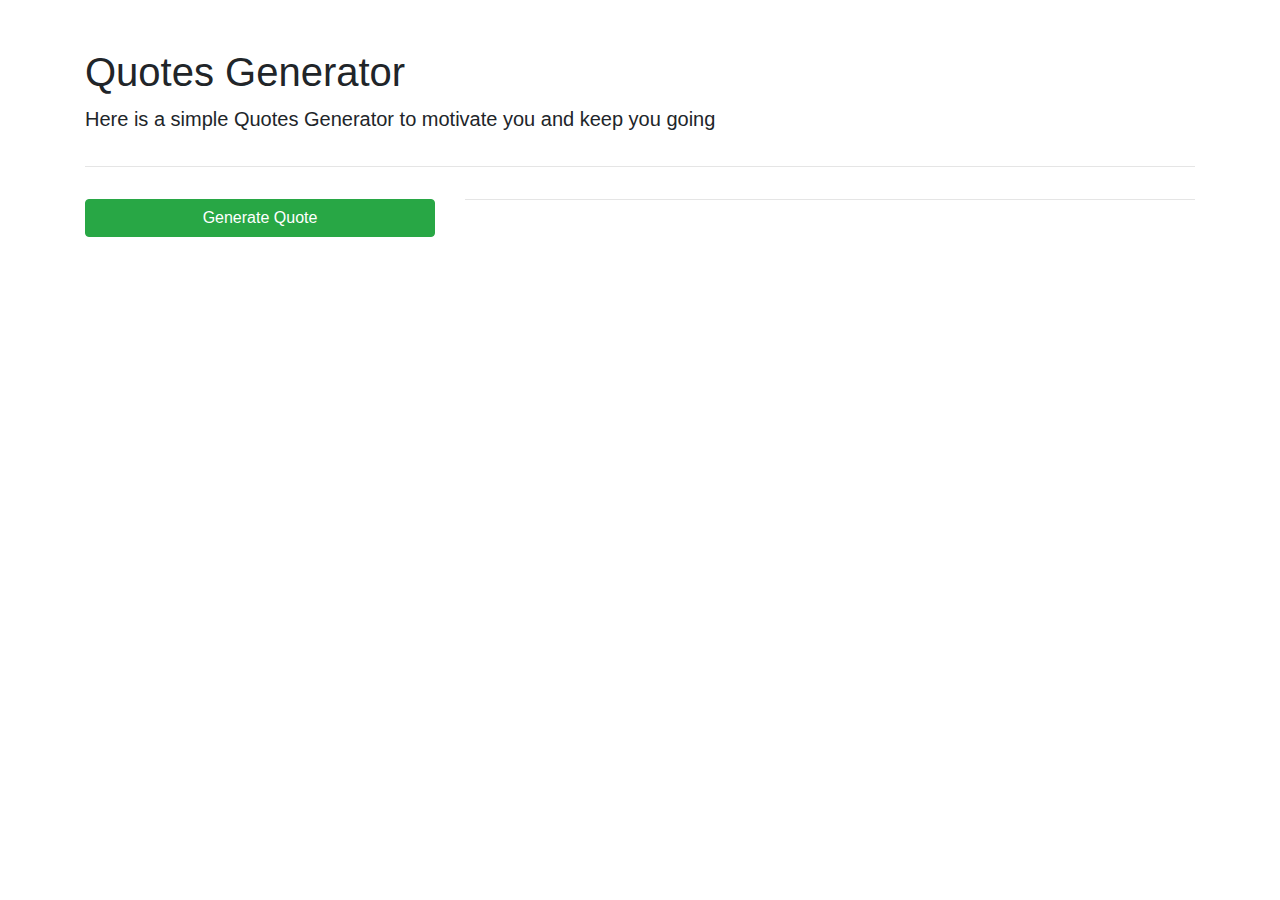
<file: form.html>
<!DOCTYPE html>
<html lang="en">

<head>
    <meta charset="UTF-8">
    <meta name="viewport" content="width=device-width, initial-scale=1.0">
    <meta http-equiv="X-UA-Compatible" content="ie=edge">
    <title>Document</title>
    <link rel="stylesheet" href="css/bootstrap.css">
    <link rel="stylesheet" href="css/font.css">
    <link rel="stylesheet" href="css/all.css">
    <script src="js/bootstrapjquery.js"></script>
    <script src="js/proper.js"></script>
    <script src="js/bootstrap.js"></script>
</head>

<body>


    <div class="container">

        <div class="row page-header no-gutters">
            <div class="col-sm pt-5">
                <h1>Quotes Generator</h1>
                <p class="lead">Here is a simple Quotes Generator to motivate you and keep you going</p>
            </div>
        </div>
        <hr>
        <div class="row">
            <div class="col-sm-4">
                <button class="btn btn-success btn-block mt-3" id="btn">Generate Quote</button>
            </div>
            <div class="col-sm-8">
                <p class="lead" id="display"></p>
                <hr>
            </div>

        </div>

    </div>
    <script src="js/jquery-3.5.1.js"></script>
    <script src="main.js"></script>
</body>

</html>
</file>
<file: css/font.css>
/*!
 *  Font Awesome 4.7.0 by @davegandy - http://fontawesome.io - @fontawesome
 *  License - http://fontawesome.io/license (Font: SIL OFL 1.1, CSS: MIT License)
 */@font-face{font-family:'FontAwesome';src:url('../fonts/fontawesome-webfont.eot?v=4.7.0');src:url('../fonts/fontawesome-webfont.eot?#iefix&v=4.7.0') format('embedded-opentype'),url('../fonts/fontawesome-webfont.woff2?v=4.7.0') format('woff2'),url('../fonts/fontawesome-webfont.woff?v=4.7.0') format('woff'),url('../fonts/fontawesome-webfont.ttf?v=4.7.0') format('truetype'),url('../fonts/fontawesome-webfont.svg?v=4.7.0#fontawesomeregular') format('svg');font-weight:normal;font-style:normal}.fa{display:inline-block;font:normal normal normal 14px/1 FontAwesome;font-size:inherit;text-rendering:auto;-webkit-font-smoothing:antialiased;-moz-osx-font-smoothing:grayscale}.fa-lg{font-size:1.33333333em;line-height:.75em;vertical-align:-15%}.fa-2x{font-size:2em}.fa-3x{font-size:3em}.fa-4x{font-size:4em}.fa-5x{font-size:5em}.fa-fw{width:1.28571429em;text-align:center}.fa-ul{padding-left:0;margin-left:2.14285714em;list-style-type:none}.fa-ul>li{position:relative}.fa-li{position:absolute;left:-2.14285714em;width:2.14285714em;top:.14285714em;text-align:center}.fa-li.fa-lg{left:-1.85714286em}.fa-border{padding:.2em .25em .15em;border:solid .08em #eee;border-radius:.1em}.fa-pull-left{float:left}.fa-pull-right{float:right}.fa.fa-pull-left{margin-right:.3em}.fa.fa-pull-right{margin-left:.3em}.pull-right{float:right}.pull-left{float:left}.fa.pull-left{margin-right:.3em}.fa.pull-right{margin-left:.3em}.fa-spin{-webkit-animation:fa-spin 2s infinite linear;animation:fa-spin 2s infinite linear}.fa-pulse{-webkit-animation:fa-spin 1s infinite steps(8);animation:fa-spin 1s infinite steps(8)}@-webkit-keyframes fa-spin{0%{-webkit-transform:rotate(0deg);transform:rotate(0deg)}100%{-webkit-transform:rotate(359deg);transform:rotate(359deg)}}@keyframes fa-spin{0%{-webkit-transform:rotate(0deg);transform:rotate(0deg)}100%{-webkit-transform:rotate(359deg);transform:rotate(359deg)}}.fa-rotate-90{-ms-filter:"progid:DXImageTransform.Microsoft.BasicImage(rotation=1)";-webkit-transform:rotate(90deg);-ms-transform:rotate(90deg);transform:rotate(90deg)}.fa-rotate-180{-ms-filter:"progid:DXImageTransform.Microsoft.BasicImage(rotation=2)";-webkit-transform:rotate(180deg);-ms-transform:rotate(180deg);transform:rotate(180deg)}.fa-rotate-270{-ms-filter:"progid:DXImageTransform.Microsoft.BasicImage(rotation=3)";-webkit-transform:rotate(270deg);-ms-transform:rotate(270deg);transform:rotate(270deg)}.fa-flip-horizontal{-ms-filter:"progid:DXImageTransform.Microsoft.BasicImage(rotation=0, mirror=1)";-webkit-transform:scale(-1, 1);-ms-transform:scale(-1, 1);transform:scale(-1, 1)}.fa-flip-vertical{-ms-filter:"progid:DXImageTransform.Microsoft.BasicImage(rotation=2, mirror=1)";-webkit-transform:scale(1, -1);-ms-transform:scale(1, -1);transform:scale(1, -1)}:root .fa-rotate-90,:root .fa-rotate-180,:root .fa-rotate-270,:root .fa-flip-horizontal,:root .fa-flip-vertical{filter:none}.fa-stack{position:relative;display:inline-block;width:2em;height:2em;line-height:2em;vertical-align:middle}.fa-stack-1x,.fa-stack-2x{position:absolute;left:0;width:100%;text-align:center}.fa-stack-1x{line-height:inherit}.fa-stack-2x{font-size:2em}.fa-inverse{color:#fff}.fa-glass:before{content:"\f000"}.fa-music:before{content:"\f001"}.fa-search:before{content:"\f002"}.fa-envelope-o:before{content:"\f003"}.fa-heart:before{content:"\f004"}.fa-star:before{content:"\f005"}.fa-star-o:before{content:"\f006"}.fa-user:before{content:"\f007"}.fa-film:before{content:"\f008"}.fa-th-large:before{content:"\f009"}.fa-th:before{content:"\f00a"}.fa-th-list:before{content:"\f00b"}.fa-check:before{content:"\f00c"}.fa-remove:before,.fa-close:before,.fa-times:before{content:"\f00d"}.fa-search-plus:before{content:"\f00e"}.fa-search-minus:before{content:"\f010"}.fa-power-off:before{content:"\f011"}.fa-signal:before{content:"\f012"}.fa-gear:before,.fa-cog:before{content:"\f013"}.fa-trash-o:before{content:"\f014"}.fa-home:before{content:"\f015"}.fa-file-o:before{content:"\f016"}.fa-clock-o:before{content:"\f017"}.fa-road:before{content:"\f018"}.fa-download:before{content:"\f019"}.fa-arrow-circle-o-down:before{content:"\f01a"}.fa-arrow-circle-o-up:before{content:"\f01b"}.fa-inbox:before{content:"\f01c"}.fa-play-circle-o:before{content:"\f01d"}.fa-rotate-right:before,.fa-repeat:before{content:"\f01e"}.fa-refresh:before{content:"\f021"}.fa-list-alt:before{content:"\f022"}.fa-lock:before{content:"\f023"}.fa-flag:before{content:"\f024"}.fa-headphones:before{content:"\f025"}.fa-volume-off:before{content:"\f026"}.fa-volume-down:before{content:"\f027"}.fa-volume-up:before{content:"\f028"}.fa-qrcode:before{content:"\f029"}.fa-barcode:before{content:"\f02a"}.fa-tag:before{content:"\f02b"}.fa-tags:before{content:"\f02c"}.fa-book:before{content:"\f02d"}.fa-bookmark:before{content:"\f02e"}.fa-print:before{content:"\f02f"}.fa-camera:before{content:"\f030"}.fa-font:before{content:"\f031"}.fa-bold:before{content:"\f032"}.fa-italic:before{content:"\f033"}.fa-text-height:before{content:"\f034"}.fa-text-width:before{content:"\f035"}.fa-align-left:before{content:"\f036"}.fa-align-center:before{content:"\f037"}.fa-align-right:before{content:"\f038"}.fa-align-justify:before{content:"\f039"}.fa-list:before{content:"\f03a"}.fa-dedent:before,.fa-outdent:before{content:"\f03b"}.fa-indent:before{content:"\f03c"}.fa-video-camera:before{content:"\f03d"}.fa-photo:before,.fa-image:before,.fa-picture-o:before{content:"\f03e"}.fa-pencil:before{content:"\f040"}.fa-map-marker:before{content:"\f041"}.fa-adjust:before{content:"\f042"}.fa-tint:before{content:"\f043"}.fa-edit:before,.fa-pencil-square-o:before{content:"\f044"}.fa-share-square-o:before{content:"\f045"}.fa-check-square-o:before{content:"\f046"}.fa-arrows:before{content:"\f047"}.fa-step-backward:before{content:"\f048"}.fa-fast-backward:before{content:"\f049"}.fa-backward:before{content:"\f04a"}.fa-play:before{content:"\f04b"}.fa-pause:before{content:"\f04c"}.fa-stop:before{content:"\f04d"}.fa-forward:before{content:"\f04e"}.fa-fast-forward:before{content:"\f050"}.fa-step-forward:before{content:"\f051"}.fa-eject:before{content:"\f052"}.fa-chevron-left:before{content:"\f053"}.fa-chevron-right:before{content:"\f054"}.fa-plus-circle:before{content:"\f055"}.fa-minus-circle:before{content:"\f056"}.fa-times-circle:before{content:"\f057"}.fa-check-circle:before{content:"\f058"}.fa-question-circle:before{content:"\f059"}.fa-info-circle:before{content:"\f05a"}.fa-crosshairs:before{content:"\f05b"}.fa-times-circle-o:before{content:"\f05c"}.fa-check-circle-o:before{content:"\f05d"}.fa-ban:before{content:"\f05e"}.fa-arrow-left:before{content:"\f060"}.fa-arrow-right:before{content:"\f061"}.fa-arrow-up:before{content:"\f062"}.fa-arrow-down:before{content:"\f063"}.fa-mail-forward:before,.fa-share:before{content:"\f064"}.fa-expand:before{content:"\f065"}.fa-compress:before{content:"\f066"}.fa-plus:before{content:"\f067"}.fa-minus:before{content:"\f068"}.fa-asterisk:before{content:"\f069"}.fa-exclamation-circle:before{content:"\f06a"}.fa-gift:before{content:"\f06b"}.fa-leaf:before{content:"\f06c"}.fa-fire:before{content:"\f06d"}.fa-eye:before{content:"\f06e"}.fa-eye-slash:before{content:"\f070"}.fa-warning:before,.fa-exclamation-triangle:before{content:"\f071"}.fa-plane:before{content:"\f072"}.fa-calendar:before{content:"\f073"}.fa-random:before{content:"\f074"}.fa-comment:before{content:"\f075"}.fa-magnet:before{content:"\f076"}.fa-chevron-up:before{content:"\f077"}.fa-chevron-down:before{content:"\f078"}.fa-retweet:before{content:"\f079"}.fa-shopping-cart:before{content:"\f07a"}.fa-folder:before{content:"\f07b"}.fa-folder-open:before{content:"\f07c"}.fa-arrows-v:before{content:"\f07d"}.fa-arrows-h:before{content:"\f07e"}.fa-bar-chart-o:before,.fa-bar-chart:before{content:"\f080"}.fa-twitter-square:before{content:"\f081"}.fa-facebook-square:before{content:"\f082"}.fa-camera-retro:before{content:"\f083"}.fa-key:before{content:"\f084"}.fa-gears:before,.fa-cogs:before{content:"\f085"}.fa-comments:before{content:"\f086"}.fa-thumbs-o-up:before{content:"\f087"}.fa-thumbs-o-down:before{content:"\f088"}.fa-star-half:before{content:"\f089"}.fa-heart-o:before{content:"\f08a"}.fa-sign-out:before{content:"\f08b"}.fa-linkedin-square:before{content:"\f08c"}.fa-thumb-tack:before{content:"\f08d"}.fa-external-link:before{content:"\f08e"}.fa-sign-in:before{content:"\f090"}.fa-trophy:before{content:"\f091"}.fa-github-square:before{content:"\f092"}.fa-upload:before{content:"\f093"}.fa-lemon-o:before{content:"\f094"}.fa-phone:before{content:"\f095"}.fa-square-o:before{content:"\f096"}.fa-bookmark-o:before{content:"\f097"}.fa-phone-square:before{content:"\f098"}.fa-twitter:before{content:"\f099"}.fa-facebook-f:before,.fa-facebook:before{content:"\f09a"}.fa-github:before{content:"\f09b"}.fa-unlock:before{content:"\f09c"}.fa-credit-card:before{content:"\f09d"}.fa-feed:before,.fa-rss:before{content:"\f09e"}.fa-hdd-o:before{content:"\f0a0"}.fa-bullhorn:before{content:"\f0a1"}.fa-bell:before{content:"\f0f3"}.fa-certificate:before{content:"\f0a3"}.fa-hand-o-right:before{content:"\f0a4"}.fa-hand-o-left:before{content:"\f0a5"}.fa-hand-o-up:before{content:"\f0a6"}.fa-hand-o-down:before{content:"\f0a7"}.fa-arrow-circle-left:before{content:"\f0a8"}.fa-arrow-circle-right:before{content:"\f0a9"}.fa-arrow-circle-up:before{content:"\f0aa"}.fa-arrow-circle-down:before{content:"\f0ab"}.fa-globe:before{content:"\f0ac"}.fa-wrench:before{content:"\f0ad"}.fa-tasks:before{content:"\f0ae"}.fa-filter:before{content:"\f0b0"}.fa-briefcase:before{content:"\f0b1"}.fa-arrows-alt:before{content:"\f0b2"}.fa-group:before,.fa-users:before{content:"\f0c0"}.fa-chain:before,.fa-link:before{content:"\f0c1"}.fa-cloud:before{content:"\f0c2"}.fa-flask:before{content:"\f0c3"}.fa-cut:before,.fa-scissors:before{content:"\f0c4"}.fa-copy:before,.fa-files-o:before{content:"\f0c5"}.fa-paperclip:before{content:"\f0c6"}.fa-save:before,.fa-floppy-o:before{content:"\f0c7"}.fa-square:before{content:"\f0c8"}.fa-navicon:before,.fa-reorder:before,.fa-bars:before{content:"\f0c9"}.fa-list-ul:before{content:"\f0ca"}.fa-list-ol:before{content:"\f0cb"}.fa-strikethrough:before{content:"\f0cc"}.fa-underline:before{content:"\f0cd"}.fa-table:before{content:"\f0ce"}.fa-magic:before{content:"\f0d0"}.fa-truck:before{content:"\f0d1"}.fa-pinterest:before{content:"\f0d2"}.fa-pinterest-square:before{content:"\f0d3"}.fa-google-plus-square:before{content:"\f0d4"}.fa-google-plus:before{content:"\f0d5"}.fa-money:before{content:"\f0d6"}.fa-caret-down:before{content:"\f0d7"}.fa-caret-up:before{content:"\f0d8"}.fa-caret-left:before{content:"\f0d9"}.fa-caret-right:before{content:"\f0da"}.fa-columns:before{content:"\f0db"}.fa-unsorted:before,.fa-sort:before{content:"\f0dc"}.fa-sort-down:before,.fa-sort-desc:before{content:"\f0dd"}.fa-sort-up:before,.fa-sort-asc:before{content:"\f0de"}.fa-envelope:before{content:"\f0e0"}.fa-linkedin:before{content:"\f0e1"}.fa-rotate-left:before,.fa-undo:before{content:"\f0e2"}.fa-legal:before,.fa-gavel:before{content:"\f0e3"}.fa-dashboard:before,.fa-tachometer:before{content:"\f0e4"}.fa-comment-o:before{content:"\f0e5"}.fa-comments-o:before{content:"\f0e6"}.fa-flash:before,.fa-bolt:before{content:"\f0e7"}.fa-sitemap:before{content:"\f0e8"}.fa-umbrella:before{content:"\f0e9"}.fa-paste:before,.fa-clipboard:before{content:"\f0ea"}.fa-lightbulb-o:before{content:"\f0eb"}.fa-exchange:before{content:"\f0ec"}.fa-cloud-download:before{content:"\f0ed"}.fa-cloud-upload:before{content:"\f0ee"}.fa-user-md:before{content:"\f0f0"}.fa-stethoscope:before{content:"\f0f1"}.fa-suitcase:before{content:"\f0f2"}.fa-bell-o:before{content:"\f0a2"}.fa-coffee:before{content:"\f0f4"}.fa-cutlery:before{content:"\f0f5"}.fa-file-text-o:before{content:"\f0f6"}.fa-building-o:before{content:"\f0f7"}.fa-hospital-o:before{content:"\f0f8"}.fa-ambulance:before{content:"\f0f9"}.fa-medkit:before{content:"\f0fa"}.fa-fighter-jet:before{content:"\f0fb"}.fa-beer:before{content:"\f0fc"}.fa-h-square:before{content:"\f0fd"}.fa-plus-square:before{content:"\f0fe"}.fa-angle-double-left:before{content:"\f100"}.fa-angle-double-right:before{content:"\f101"}.fa-angle-double-up:before{content:"\f102"}.fa-angle-double-down:before{content:"\f103"}.fa-angle-left:before{content:"\f104"}.fa-angle-right:before{content:"\f105"}.fa-angle-up:before{content:"\f106"}.fa-angle-down:before{content:"\f107"}.fa-desktop:before{content:"\f108"}.fa-laptop:before{content:"\f109"}.fa-tablet:before{content:"\f10a"}.fa-mobile-phone:before,.fa-mobile:before{content:"\f10b"}.fa-circle-o:before{content:"\f10c"}.fa-quote-left:before{content:"\f10d"}.fa-quote-right:before{content:"\f10e"}.fa-spinner:before{content:"\f110"}.fa-circle:before{content:"\f111"}.fa-mail-reply:before,.fa-reply:before{content:"\f112"}.fa-github-alt:before{content:"\f113"}.fa-folder-o:before{content:"\f114"}.fa-folder-open-o:before{content:"\f115"}.fa-smile-o:before{content:"\f118"}.fa-frown-o:before{content:"\f119"}.fa-meh-o:before{content:"\f11a"}.fa-gamepad:before{content:"\f11b"}.fa-keyboard-o:before{content:"\f11c"}.fa-flag-o:before{content:"\f11d"}.fa-flag-checkered:before{content:"\f11e"}.fa-terminal:before{content:"\f120"}.fa-code:before{content:"\f121"}.fa-mail-reply-all:before,.fa-reply-all:before{content:"\f122"}.fa-star-half-empty:before,.fa-star-half-full:before,.fa-star-half-o:before{content:"\f123"}.fa-location-arrow:before{content:"\f124"}.fa-crop:before{content:"\f125"}.fa-code-fork:before{content:"\f126"}.fa-unlink:before,.fa-chain-broken:before{content:"\f127"}.fa-question:before{content:"\f128"}.fa-info:before{content:"\f129"}.fa-exclamation:before{content:"\f12a"}.fa-superscript:before{content:"\f12b"}.fa-subscript:before{content:"\f12c"}.fa-eraser:before{content:"\f12d"}.fa-puzzle-piece:before{content:"\f12e"}.fa-microphone:before{content:"\f130"}.fa-microphone-slash:before{content:"\f131"}.fa-shield:before{content:"\f132"}.fa-calendar-o:before{content:"\f133"}.fa-fire-extinguisher:before{content:"\f134"}.fa-rocket:before{content:"\f135"}.fa-maxcdn:before{content:"\f136"}.fa-chevron-circle-left:before{content:"\f137"}.fa-chevron-circle-right:before{content:"\f138"}.fa-chevron-circle-up:before{content:"\f139"}.fa-chevron-circle-down:before{content:"\f13a"}.fa-html5:before{content:"\f13b"}.fa-css3:before{content:"\f13c"}.fa-anchor:before{content:"\f13d"}.fa-unlock-alt:before{content:"\f13e"}.fa-bullseye:before{content:"\f140"}.fa-ellipsis-h:before{content:"\f141"}.fa-ellipsis-v:before{content:"\f142"}.fa-rss-square:before{content:"\f143"}.fa-play-circle:before{content:"\f144"}.fa-ticket:before{content:"\f145"}.fa-minus-square:before{content:"\f146"}.fa-minus-square-o:before{content:"\f147"}.fa-level-up:before{content:"\f148"}.fa-level-down:before{content:"\f149"}.fa-check-square:before{content:"\f14a"}.fa-pencil-square:before{content:"\f14b"}.fa-external-link-square:before{content:"\f14c"}.fa-share-square:before{content:"\f14d"}.fa-compass:before{content:"\f14e"}.fa-toggle-down:before,.fa-caret-square-o-down:before{content:"\f150"}.fa-toggle-up:before,.fa-caret-square-o-up:before{content:"\f151"}.fa-toggle-right:before,.fa-caret-square-o-right:before{content:"\f152"}.fa-euro:before,.fa-eur:before{content:"\f153"}.fa-gbp:before{content:"\f154"}.fa-dollar:before,.fa-usd:before{content:"\f155"}.fa-rupee:before,.fa-inr:before{content:"\f156"}.fa-cny:before,.fa-rmb:before,.fa-yen:before,.fa-jpy:before{content:"\f157"}.fa-ruble:before,.fa-rouble:before,.fa-rub:before{content:"\f158"}.fa-won:before,.fa-krw:before{content:"\f159"}.fa-bitcoin:before,.fa-btc:before{content:"\f15a"}.fa-file:before{content:"\f15b"}.fa-file-text:before{content:"\f15c"}.fa-sort-alpha-asc:before{content:"\f15d"}.fa-sort-alpha-desc:before{content:"\f15e"}.fa-sort-amount-asc:before{content:"\f160"}.fa-sort-amount-desc:before{content:"\f161"}.fa-sort-numeric-asc:before{content:"\f162"}.fa-sort-numeric-desc:before{content:"\f163"}.fa-thumbs-up:before{content:"\f164"}.fa-thumbs-down:before{content:"\f165"}.fa-youtube-square:before{content:"\f166"}.fa-youtube:before{content:"\f167"}.fa-xing:before{content:"\f168"}.fa-xing-square:before{content:"\f169"}.fa-youtube-play:before{content:"\f16a"}.fa-dropbox:before{content:"\f16b"}.fa-stack-overflow:before{content:"\f16c"}.fa-instagram:before{content:"\f16d"}.fa-flickr:before{content:"\f16e"}.fa-adn:before{content:"\f170"}.fa-bitbucket:before{content:"\f171"}.fa-bitbucket-square:before{content:"\f172"}.fa-tumblr:before{content:"\f173"}.fa-tumblr-square:before{content:"\f174"}.fa-long-arrow-down:before{content:"\f175"}.fa-long-arrow-up:before{content:"\f176"}.fa-long-arrow-left:before{content:"\f177"}.fa-long-arrow-right:before{content:"\f178"}.fa-apple:before{content:"\f179"}.fa-windows:before{content:"\f17a"}.fa-android:before{content:"\f17b"}.fa-linux:before{content:"\f17c"}.fa-dribbble:before{content:"\f17d"}.fa-skype:before{content:"\f17e"}.fa-foursquare:before{content:"\f180"}.fa-trello:before{content:"\f181"}.fa-female:before{content:"\f182"}.fa-male:before{content:"\f183"}.fa-gittip:before,.fa-gratipay:before{content:"\f184"}.fa-sun-o:before{content:"\f185"}.fa-moon-o:before{content:"\f186"}.fa-archive:before{content:"\f187"}.fa-bug:before{content:"\f188"}.fa-vk:before{content:"\f189"}.fa-weibo:before{content:"\f18a"}.fa-renren:before{content:"\f18b"}.fa-pagelines:before{content:"\f18c"}.fa-stack-exchange:before{content:"\f18d"}.fa-arrow-circle-o-right:before{content:"\f18e"}.fa-arrow-circle-o-left:before{content:"\f190"}.fa-toggle-left:before,.fa-caret-square-o-left:before{content:"\f191"}.fa-dot-circle-o:before{content:"\f192"}.fa-wheelchair:before{content:"\f193"}.fa-vimeo-square:before{content:"\f194"}.fa-turkish-lira:before,.fa-try:before{content:"\f195"}.fa-plus-square-o:before{content:"\f196"}.fa-space-shuttle:before{content:"\f197"}.fa-slack:before{content:"\f198"}.fa-envelope-square:before{content:"\f199"}.fa-wordpress:before{content:"\f19a"}.fa-openid:before{content:"\f19b"}.fa-institution:before,.fa-bank:before,.fa-university:before{content:"\f19c"}.fa-mortar-board:before,.fa-graduation-cap:before{content:"\f19d"}.fa-yahoo:before{content:"\f19e"}.fa-google:before{content:"\f1a0"}.fa-reddit:before{content:"\f1a1"}.fa-reddit-square:before{content:"\f1a2"}.fa-stumbleupon-circle:before{content:"\f1a3"}.fa-stumbleupon:before{content:"\f1a4"}.fa-delicious:before{content:"\f1a5"}.fa-digg:before{content:"\f1a6"}.fa-pied-piper-pp:before{content:"\f1a7"}.fa-pied-piper-alt:before{content:"\f1a8"}.fa-drupal:before{content:"\f1a9"}.fa-joomla:before{content:"\f1aa"}.fa-language:before{content:"\f1ab"}.fa-fax:before{content:"\f1ac"}.fa-building:before{content:"\f1ad"}.fa-child:before{content:"\f1ae"}.fa-paw:before{content:"\f1b0"}.fa-spoon:before{content:"\f1b1"}.fa-cube:before{content:"\f1b2"}.fa-cubes:before{content:"\f1b3"}.fa-behance:before{content:"\f1b4"}.fa-behance-square:before{content:"\f1b5"}.fa-steam:before{content:"\f1b6"}.fa-steam-square:before{content:"\f1b7"}.fa-recycle:before{content:"\f1b8"}.fa-automobile:before,.fa-car:before{content:"\f1b9"}.fa-cab:before,.fa-taxi:before{content:"\f1ba"}.fa-tree:before{content:"\f1bb"}.fa-spotify:before{content:"\f1bc"}.fa-deviantart:before{content:"\f1bd"}.fa-soundcloud:before{content:"\f1be"}.fa-database:before{content:"\f1c0"}.fa-file-pdf-o:before{content:"\f1c1"}.fa-file-word-o:before{content:"\f1c2"}.fa-file-excel-o:before{content:"\f1c3"}.fa-file-powerpoint-o:before{content:"\f1c4"}.fa-file-photo-o:before,.fa-file-picture-o:before,.fa-file-image-o:before{content:"\f1c5"}.fa-file-zip-o:before,.fa-file-archive-o:before{content:"\f1c6"}.fa-file-sound-o:before,.fa-file-audio-o:before{content:"\f1c7"}.fa-file-movie-o:before,.fa-file-video-o:before{content:"\f1c8"}.fa-file-code-o:before{content:"\f1c9"}.fa-vine:before{content:"\f1ca"}.fa-codepen:before{content:"\f1cb"}.fa-jsfiddle:before{content:"\f1cc"}.fa-life-bouy:before,.fa-life-buoy:before,.fa-life-saver:before,.fa-support:before,.fa-life-ring:before{content:"\f1cd"}.fa-circle-o-notch:before{content:"\f1ce"}.fa-ra:before,.fa-resistance:before,.fa-rebel:before{content:"\f1d0"}.fa-ge:before,.fa-empire:before{content:"\f1d1"}.fa-git-square:before{content:"\f1d2"}.fa-git:before{content:"\f1d3"}.fa-y-combinator-square:before,.fa-yc-square:before,.fa-hacker-news:before{content:"\f1d4"}.fa-tencent-weibo:before{content:"\f1d5"}.fa-qq:before{content:"\f1d6"}.fa-wechat:before,.fa-weixin:before{content:"\f1d7"}.fa-send:before,.fa-paper-plane:before{content:"\f1d8"}.fa-send-o:before,.fa-paper-plane-o:before{content:"\f1d9"}.fa-history:before{content:"\f1da"}.fa-circle-thin:before{content:"\f1db"}.fa-header:before{content:"\f1dc"}.fa-paragraph:before{content:"\f1dd"}.fa-sliders:before{content:"\f1de"}.fa-share-alt:before{content:"\f1e0"}.fa-share-alt-square:before{content:"\f1e1"}.fa-bomb:before{content:"\f1e2"}.fa-soccer-ball-o:before,.fa-futbol-o:before{content:"\f1e3"}.fa-tty:before{content:"\f1e4"}.fa-binoculars:before{content:"\f1e5"}.fa-plug:before{content:"\f1e6"}.fa-slideshare:before{content:"\f1e7"}.fa-twitch:before{content:"\f1e8"}.fa-yelp:before{content:"\f1e9"}.fa-newspaper-o:before{content:"\f1ea"}.fa-wifi:before{content:"\f1eb"}.fa-calculator:before{content:"\f1ec"}.fa-paypal:before{content:"\f1ed"}.fa-google-wallet:before{content:"\f1ee"}.fa-cc-visa:before{content:"\f1f0"}.fa-cc-mastercard:before{content:"\f1f1"}.fa-cc-discover:before{content:"\f1f2"}.fa-cc-amex:before{content:"\f1f3"}.fa-cc-paypal:before{content:"\f1f4"}.fa-cc-stripe:before{content:"\f1f5"}.fa-bell-slash:before{content:"\f1f6"}.fa-bell-slash-o:before{content:"\f1f7"}.fa-trash:before{content:"\f1f8"}.fa-copyright:before{content:"\f1f9"}.fa-at:before{content:"\f1fa"}.fa-eyedropper:before{content:"\f1fb"}.fa-paint-brush:before{content:"\f1fc"}.fa-birthday-cake:before{content:"\f1fd"}.fa-area-chart:before{content:"\f1fe"}.fa-pie-chart:before{content:"\f200"}.fa-line-chart:before{content:"\f201"}.fa-lastfm:before{content:"\f202"}.fa-lastfm-square:before{content:"\f203"}.fa-toggle-off:before{content:"\f204"}.fa-toggle-on:before{content:"\f205"}.fa-bicycle:before{content:"\f206"}.fa-bus:before{content:"\f207"}.fa-ioxhost:before{content:"\f208"}.fa-angellist:before{content:"\f209"}.fa-cc:before{content:"\f20a"}.fa-shekel:before,.fa-sheqel:before,.fa-ils:before{content:"\f20b"}.fa-meanpath:before{content:"\f20c"}.fa-buysellads:before{content:"\f20d"}.fa-connectdevelop:before{content:"\f20e"}.fa-dashcube:before{content:"\f210"}.fa-forumbee:before{content:"\f211"}.fa-leanpub:before{content:"\f212"}.fa-sellsy:before{content:"\f213"}.fa-shirtsinbulk:before{content:"\f214"}.fa-simplybuilt:before{content:"\f215"}.fa-skyatlas:before{content:"\f216"}.fa-cart-plus:before{content:"\f217"}.fa-cart-arrow-down:before{content:"\f218"}.fa-diamond:before{content:"\f219"}.fa-ship:before{content:"\f21a"}.fa-user-secret:before{content:"\f21b"}.fa-motorcycle:before{content:"\f21c"}.fa-street-view:before{content:"\f21d"}.fa-heartbeat:before{content:"\f21e"}.fa-venus:before{content:"\f221"}.fa-mars:before{content:"\f222"}.fa-mercury:before{content:"\f223"}.fa-intersex:before,.fa-transgender:before{content:"\f224"}.fa-transgender-alt:before{content:"\f225"}.fa-venus-double:before{content:"\f226"}.fa-mars-double:before{content:"\f227"}.fa-venus-mars:before{content:"\f228"}.fa-mars-stroke:before{content:"\f229"}.fa-mars-stroke-v:before{content:"\f22a"}.fa-mars-stroke-h:before{content:"\f22b"}.fa-neuter:before{content:"\f22c"}.fa-genderless:before{content:"\f22d"}.fa-facebook-official:before{content:"\f230"}.fa-pinterest-p:before{content:"\f231"}.fa-whatsapp:before{content:"\f232"}.fa-server:before{content:"\f233"}.fa-user-plus:before{content:"\f234"}.fa-user-times:before{content:"\f235"}.fa-hotel:before,.fa-bed:before{content:"\f236"}.fa-viacoin:before{content:"\f237"}.fa-train:before{content:"\f238"}.fa-subway:before{content:"\f239"}.fa-medium:before{content:"\f23a"}.fa-yc:before,.fa-y-combinator:before{content:"\f23b"}.fa-optin-monster:before{content:"\f23c"}.fa-opencart:before{content:"\f23d"}.fa-expeditedssl:before{content:"\f23e"}.fa-battery-4:before,.fa-battery:before,.fa-battery-full:before{content:"\f240"}.fa-battery-3:before,.fa-battery-three-quarters:before{content:"\f241"}.fa-battery-2:before,.fa-battery-half:before{content:"\f242"}.fa-battery-1:before,.fa-battery-quarter:before{content:"\f243"}.fa-battery-0:before,.fa-battery-empty:before{content:"\f244"}.fa-mouse-pointer:before{content:"\f245"}.fa-i-cursor:before{content:"\f246"}.fa-object-group:before{content:"\f247"}.fa-object-ungroup:before{content:"\f248"}.fa-sticky-note:before{content:"\f249"}.fa-sticky-note-o:before{content:"\f24a"}.fa-cc-jcb:before{content:"\f24b"}.fa-cc-diners-club:before{content:"\f24c"}.fa-clone:before{content:"\f24d"}.fa-balance-scale:before{content:"\f24e"}.fa-hourglass-o:before{content:"\f250"}.fa-hourglass-1:before,.fa-hourglass-start:before{content:"\f251"}.fa-hourglass-2:before,.fa-hourglass-half:before{content:"\f252"}.fa-hourglass-3:before,.fa-hourglass-end:before{content:"\f253"}.fa-hourglass:before{content:"\f254"}.fa-hand-grab-o:before,.fa-hand-rock-o:before{content:"\f255"}.fa-hand-stop-o:before,.fa-hand-paper-o:before{content:"\f256"}.fa-hand-scissors-o:before{content:"\f257"}.fa-hand-lizard-o:before{content:"\f258"}.fa-hand-spock-o:before{content:"\f259"}.fa-hand-pointer-o:before{content:"\f25a"}.fa-hand-peace-o:before{content:"\f25b"}.fa-trademark:before{content:"\f25c"}.fa-registered:before{content:"\f25d"}.fa-creative-commons:before{content:"\f25e"}.fa-gg:before{content:"\f260"}.fa-gg-circle:before{content:"\f261"}.fa-tripadvisor:before{content:"\f262"}.fa-odnoklassniki:before{content:"\f263"}.fa-odnoklassniki-square:before{content:"\f264"}.fa-get-pocket:before{content:"\f265"}.fa-wikipedia-w:before{content:"\f266"}.fa-safari:before{content:"\f267"}.fa-chrome:before{content:"\f268"}.fa-firefox:before{content:"\f269"}.fa-opera:before{content:"\f26a"}.fa-internet-explorer:before{content:"\f26b"}.fa-tv:before,.fa-television:before{content:"\f26c"}.fa-contao:before{content:"\f26d"}.fa-500px:before{content:"\f26e"}.fa-amazon:before{content:"\f270"}.fa-calendar-plus-o:before{content:"\f271"}.fa-calendar-minus-o:before{content:"\f272"}.fa-calendar-times-o:before{content:"\f273"}.fa-calendar-check-o:before{content:"\f274"}.fa-industry:before{content:"\f275"}.fa-map-pin:before{content:"\f276"}.fa-map-signs:before{content:"\f277"}.fa-map-o:before{content:"\f278"}.fa-map:before{content:"\f279"}.fa-commenting:before{content:"\f27a"}.fa-commenting-o:before{content:"\f27b"}.fa-houzz:before{content:"\f27c"}.fa-vimeo:before{content:"\f27d"}.fa-black-tie:before{content:"\f27e"}.fa-fonticons:before{content:"\f280"}.fa-reddit-alien:before{content:"\f281"}.fa-edge:before{content:"\f282"}.fa-credit-card-alt:before{content:"\f283"}.fa-codiepie:before{content:"\f284"}.fa-modx:before{content:"\f285"}.fa-fort-awesome:before{content:"\f286"}.fa-usb:before{content:"\f287"}.fa-product-hunt:before{content:"\f288"}.fa-mixcloud:before{content:"\f289"}.fa-scribd:before{content:"\f28a"}.fa-pause-circle:before{content:"\f28b"}.fa-pause-circle-o:before{content:"\f28c"}.fa-stop-circle:before{content:"\f28d"}.fa-stop-circle-o:before{content:"\f28e"}.fa-shopping-bag:before{content:"\f290"}.fa-shopping-basket:before{content:"\f291"}.fa-hashtag:before{content:"\f292"}.fa-bluetooth:before{content:"\f293"}.fa-bluetooth-b:before{content:"\f294"}.fa-percent:before{content:"\f295"}.fa-gitlab:before{content:"\f296"}.fa-wpbeginner:before{content:"\f297"}.fa-wpforms:before{content:"\f298"}.fa-envira:before{content:"\f299"}.fa-universal-access:before{content:"\f29a"}.fa-wheelchair-alt:before{content:"\f29b"}.fa-question-circle-o:before{content:"\f29c"}.fa-blind:before{content:"\f29d"}.fa-audio-description:before{content:"\f29e"}.fa-volume-control-phone:before{content:"\f2a0"}.fa-braille:before{content:"\f2a1"}.fa-assistive-listening-systems:before{content:"\f2a2"}.fa-asl-interpreting:before,.fa-american-sign-language-interpreting:before{content:"\f2a3"}.fa-deafness:before,.fa-hard-of-hearing:before,.fa-deaf:before{content:"\f2a4"}.fa-glide:before{content:"\f2a5"}.fa-glide-g:before{content:"\f2a6"}.fa-signing:before,.fa-sign-language:before{content:"\f2a7"}.fa-low-vision:before{content:"\f2a8"}.fa-viadeo:before{content:"\f2a9"}.fa-viadeo-square:before{content:"\f2aa"}.fa-snapchat:before{content:"\f2ab"}.fa-snapchat-ghost:before{content:"\f2ac"}.fa-snapchat-square:before{content:"\f2ad"}.fa-pied-piper:before{content:"\f2ae"}.fa-first-order:before{content:"\f2b0"}.fa-yoast:before{content:"\f2b1"}.fa-themeisle:before{content:"\f2b2"}.fa-google-plus-circle:before,.fa-google-plus-official:before{content:"\f2b3"}.fa-fa:before,.fa-font-awesome:before{content:"\f2b4"}.fa-handshake-o:before{content:"\f2b5"}.fa-envelope-open:before{content:"\f2b6"}.fa-envelope-open-o:before{content:"\f2b7"}.fa-linode:before{content:"\f2b8"}.fa-address-book:before{content:"\f2b9"}.fa-address-book-o:before{content:"\f2ba"}.fa-vcard:before,.fa-address-card:before{content:"\f2bb"}.fa-vcard-o:before,.fa-address-card-o:before{content:"\f2bc"}.fa-user-circle:before{content:"\f2bd"}.fa-user-circle-o:before{content:"\f2be"}.fa-user-o:before{content:"\f2c0"}.fa-id-badge:before{content:"\f2c1"}.fa-drivers-license:before,.fa-id-card:before{content:"\f2c2"}.fa-drivers-license-o:before,.fa-id-card-o:before{content:"\f2c3"}.fa-quora:before{content:"\f2c4"}.fa-free-code-camp:before{content:"\f2c5"}.fa-telegram:before{content:"\f2c6"}.fa-thermometer-4:before,.fa-thermometer:before,.fa-thermometer-full:before{content:"\f2c7"}.fa-thermometer-3:before,.fa-thermometer-three-quarters:before{content:"\f2c8"}.fa-thermometer-2:before,.fa-thermometer-half:before{content:"\f2c9"}.fa-thermometer-1:before,.fa-thermometer-quarter:before{content:"\f2ca"}.fa-thermometer-0:before,.fa-thermometer-empty:before{content:"\f2cb"}.fa-shower:before{content:"\f2cc"}.fa-bathtub:before,.fa-s15:before,.fa-bath:before{content:"\f2cd"}.fa-podcast:before{content:"\f2ce"}.fa-window-maximize:before{content:"\f2d0"}.fa-window-minimize:before{content:"\f2d1"}.fa-window-restore:before{content:"\f2d2"}.fa-times-rectangle:before,.fa-window-close:before{content:"\f2d3"}.fa-times-rectangle-o:before,.fa-window-close-o:before{content:"\f2d4"}.fa-bandcamp:before{content:"\f2d5"}.fa-grav:before{content:"\f2d6"}.fa-etsy:before{content:"\f2d7"}.fa-imdb:before{content:"\f2d8"}.fa-ravelry:before{content:"\f2d9"}.fa-eercast:before{content:"\f2da"}.fa-microchip:before{content:"\f2db"}.fa-snowflake-o:before{content:"\f2dc"}.fa-superpowers:before{content:"\f2dd"}.fa-wpexplorer:before{content:"\f2de"}.fa-meetup:before{content:"\f2e0"}.sr-only{position:absolute;width:1px;height:1px;padding:0;margin:-1px;overflow:hidden;clip:rect(0, 0, 0, 0);border:0}.sr-only-focusable:active,.sr-only-focusable:focus{position:static;width:auto;height:auto;margin:0;overflow:visible;clip:auto}
</file>
